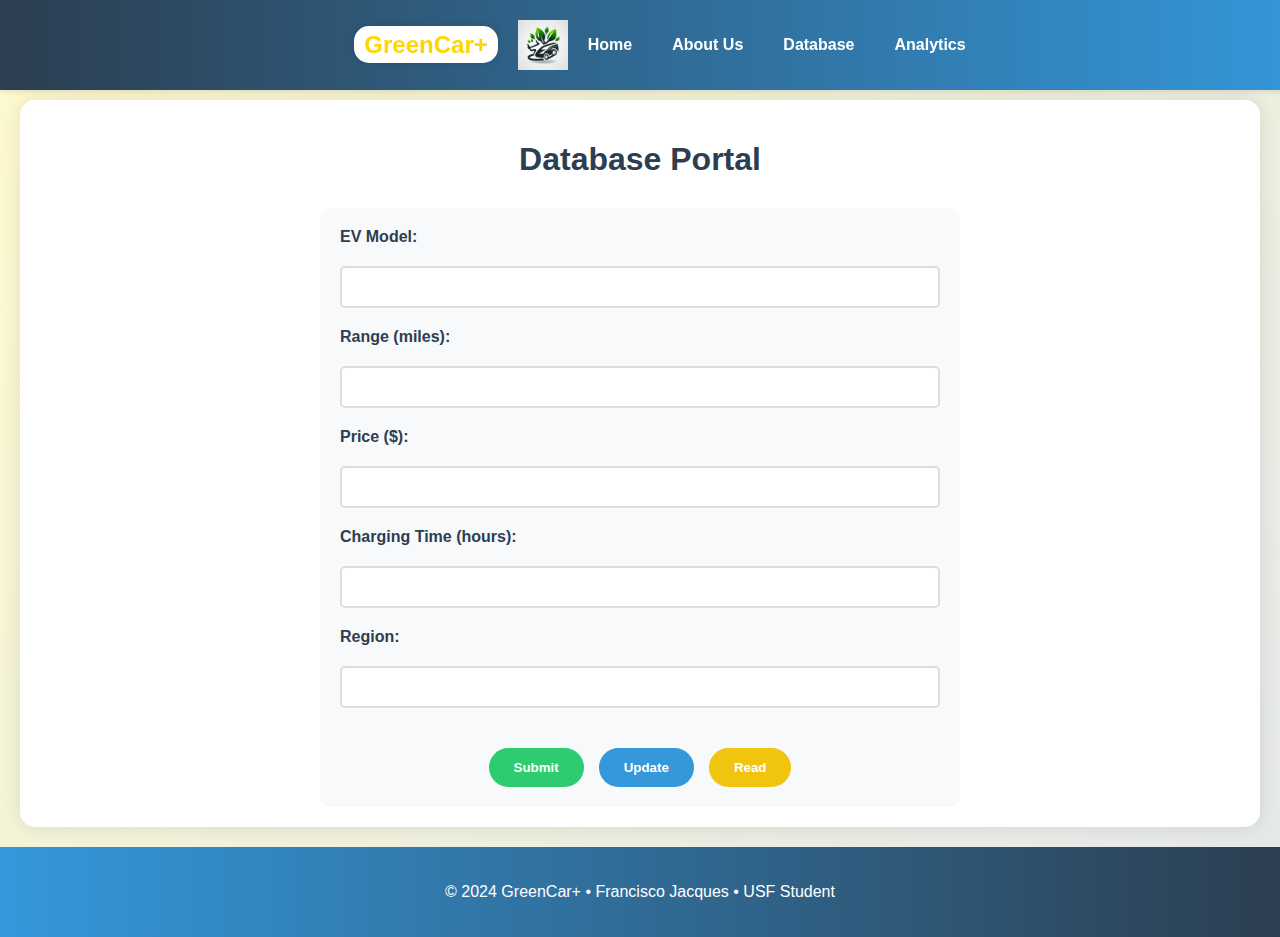
<file: Cl/crud-page.html>
<!--Author : Francisco Jacques
Date : 11\24\2024
Description: HTML code for CRUD page
-->
<!DOCTYPE html>
<html lang="en">
<head>
    <meta charset="UTF-8">
    <meta name="viewport" content="width=device-width, initial-scale=1.0">
    <title>EV Database - EV Analytics Hub</title>
    <link rel="stylesheet" href="CSS/crud.css">
</head>
<body>
    <header>
        <nav>
            <ul>
                <li><span class="company-name">GreenCar+</span></li>
                <img src="Image/logo.ico" alt="Logo" width="50" height="50">
                <li><a href="index.html">Home</a></li>
                <li><a href="aboutus.html">About Us</a></li>
                <li><a href="crud-page.html">Database</a></li>
                <li><a href="analytics-page.html">Analytics</a></li>
                <meta name="viewport" content="width=device-width, initial-scale=1.0">
            </ul>
        </nav>
    </header>
    <main>
        <h1>Database Portal</h1>
        <form id="crud-form">
            <label for="model">EV Model:</label>
            <input type="text" id="model" name="model" required>
            
            <label for="range">Range (miles):</label>
            <input type="number" id="range" name="range" required>
            
            <label for="price">Price ($):</label>
            <input type="number" id="price" name="price" required>
            
            <label for="charging">Charging Time (hours):</label>
            <input type="number" id="charging" name="charging" step="0.1" required>
            
            <label for="region">Region:</label>
            <input type="text" id="region" name="region" required>
            
            <div class="button-container">
                <button type="submit">Submit</button>
                <button type="button" id="update-btn">Update</button>
                <button type="button" id="read-btn">Read</button>
            </div>
        </form>
        <div id="data-list">
            <!-- EV data will be displayed here -->
        </div>
    </main>
    <footer>
        <p>&copy; 2024 GreenCar+ &#8226; Francisco Jacques &#8226; USF Student</p>
        </div>
    </footer>
    
    <script src="Scripts/crud.js"></script>
</body>
</html>
</file>
<file: Cl/CSS/crud.css>
/*
Author : Francisco Jacques
Date : 11\24\2024
Description: CSS code for CRUD page
*/

body {
    margin: 0;
    background: linear-gradient(135deg, #FFFACD 0%, #e4e8eb 100%);
    font-family: 'Arial', sans-serif;
}

header {
    position: fixed;
    top: 0;
    left: 0;
    width: 100%;
    background: linear-gradient(to right, #2c3e50, #3498db);
    text-align: center;
    padding: 20px;
    z-index: 1000; 
    box-shadow: 0 2px 5px rgba(0,0,0,0.1); 
  }

nav ul {
    list-style-type: none;
    align-items: center;
    margin: 0;
    padding: 0;
    display: flex;
    justify-content: center;
}

nav ul li {
    margin: 0 20px;
}

nav ul li a {
    color: white;
    text-decoration: none;
    font-weight: bold;
    transition: color 0.3s;
}

nav ul li a:hover {
    color: #f1c40f;
}

main {
    max-width: 1200px;
    margin: 100px auto 20px;
    padding: 20px;
    background: white;
    border-radius: 15px;
    box-shadow: 0 0 20px rgba(0,0,0,0.1);
}

h1 {
    color: #2c3e50;
    text-align: center;
    margin-bottom: 30px;
}

form {
    display: grid;
    gap: 20px;
    max-width: 600px;
    margin: 0 auto;
    padding: 20px;
    background: #f8f9fa;
    border-radius: 10px;
}

label {
    font-weight: bold;
    color: #2c3e50;
}

input {
    padding: 10px;
    border: 2px solid #ddd;
    border-radius: 5px;
    font-size: 16px;
}

.button-container {
    display: flex;
    justify-content: center;
    gap: 15px;
    margin-top: 20px;
}

button {
    padding: 12px 25px;
    border: none;
    border-radius: 25px;
    font-weight: bold;
    cursor: pointer;
    transition: transform 0.2s;
}

button:hover {
    transform: translateY(-2px);
}

button:nth-child(1) {
    background: #2ecc71;
    color: white;
}

button:nth-child(2) {
    background: #3498db;
    color: white;
}

button:nth-child(3) {
    background: #f1c40f;
    color: white;
}

button:nth-child(4) {
    background: #e74c3c;
    color: white;
}


footer { 
    text-align: center; 
    padding: 20px 0; 
    background: linear-gradient(to left, #2c3e50, #3498db); 
    color: white; 
}

.ev-components {
    display: flex;
    justify-content: center;
    gap: 20px;
    padding: 15px;
    font-size: 24px;
    margin-top: 15px;
    animation: float 2s infinite ease-in-out;
}

@keyframes float {
    0% {
        transform: translateY(0px);
    }
    50% {
        transform: translateY(-10px);
    }
    100% {
        transform: translateY(0px);
    }
}


.ev-components span {
    display: inline-block;
    animation: float 2s infinite ease-in-out;
}

.ev-components span:nth-child(1) { animation-delay: 0s; }
.ev-components span:nth-child(2) { animation-delay: 0.2s; }
.ev-components span:nth-child(3) { animation-delay: 0.4s; }
.ev-components span:nth-child(4) { animation-delay: 0.6s; }
.ev-components span:nth-child(5) { animation-delay: 0.8s; }
.ev-components span:nth-child(6) { animation-delay: 1.0s; }
.ev-components span:nth-child(7) { animation-delay: 1.2s; }
.ev-components span:nth-child(8) { animation-delay: 1.4s; }

header nav ul {
    display: flex;
    align-items: center;
    list-style: none;
    padding: 0;
    margin: 0;
}

header nav ul li {
    margin-right: 20px;
}

.company-name {
    font-size: 24px;
    font-weight: bold;
    color: gold;
    background-color: white;
    padding: 5px 10px;
    border-radius: 15px;
    box-shadow: 0 0 10px rgba(0, 0, 0, 0.1);
    position: relative;
    margin-right: 0; 
    z-index: 10; /* Ensure it overlaps the logo */
}

header nav ul li img {
    margin-right: 20px; 
    position: relative;
    z-index: 0; /* Ensure it is behind the company name */
}

/* Flexible grid layout */
.container {
    display: flex;
    flex-wrap: wrap;
  }
  
  .item {
    flex: 1 1 100%; /* Full width on small screens */
  }
  
  @media (min-width: 600px) {
    .item {
        flex: 1 1 50%; /* Half width on medium screens */
    }
  }
  
  @media (min-width: 900px) {
    .item {
        flex: 1 1 33.33%; /* One-third width on large screens */
    }
  }
  
  
  /* Media Queries */
  @media (max-width: 600px) {
    body {
        font-size: 14px;
    }
  
    header {
        padding: 10px;
    }
  }
  
  @media (min-width: 601px) and (max-width: 900px) {
    body {
        font-size: 16px;
    }
  
    header {
        padding: 15px;
    }
  }
  
  @media (min-width: 901px) {
    body {
        font-size: 18px;
    }
  
    header {
        padding: 20px;
    }
  }
  
  /* Responsive image */
  img {
    max-width: 100%;
    height: auto;
  }
  
  
  /* Fluid Typography */
  body {
    font-size: 1rem; /* Base font size */
  }
  
  h1 {
    font-size: 2rem; /* 2 times the base font size */
  }
</file>
